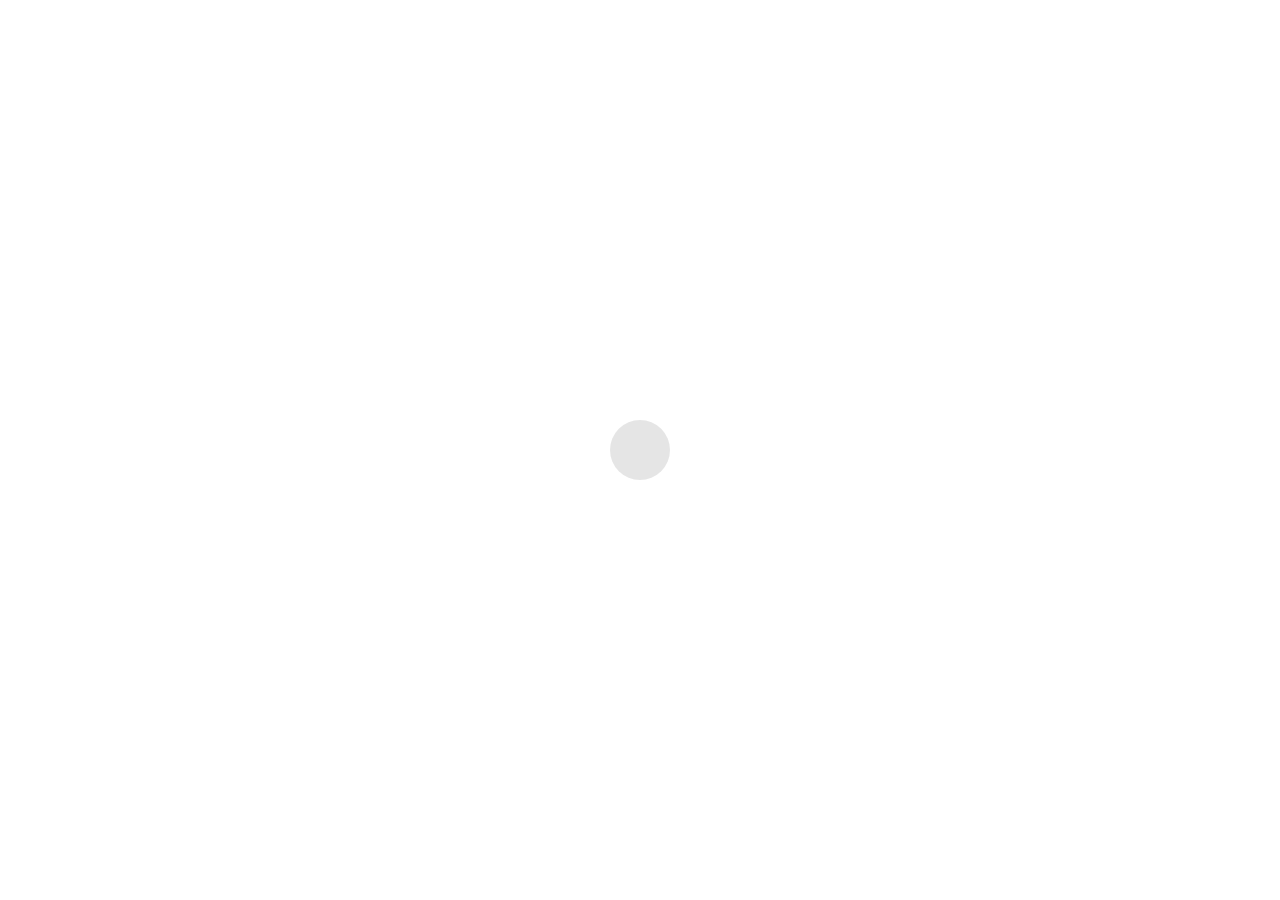
<file: index.html>
<!DOCTYPE HTMl>
<html>

<head>

<title> ame-series </title>
<meta charset="utf-8">
    <!--responsive-->
    <meta name="viewport" content="width=device-width, height=device-height, initial-scale=1,maximum-scale=1,user-scalable=no">
    <meta http-equiv="X-UA-Compatible" content="IE=edge,chrome=1">
    <meta name="HandheldFriendly" content="true">
   
    <!--CSS-->
    <link rel="stylesheet" href="/css/bootstrap.min.css">
	<link rel="stylesheet" href="/css/uikit.min.css">
	<link rel="stylesheet" href="/css/materialize.min.css">
	
	<!--<link rel="stylesheet" href="https://stackpath.bootstrapcdn.com/bootstrap/4.4.0/css/bootstrap.min.css">-->
	
	
	<!--jQuery-->
    <script src="https://ajax.googleapis.com/ajax/libs/jquery/3.5.1/jquery.min.js"></script>
    
    <script src="https://code.jquery.com/jquery-3.5.1.min.js"
			integrity="sha256-9/aliU8dGd2tb60SsuvixeV4y/faTqgFtohetphbbj0="
			crossorigin="anonyous"></script>
	
	
	<link rel="stylesheet" href="/css/styles.css">
	<script type="text/javascript" src="/topbar.js"></script>

</head>


<body>

<div id="preload-page">
		<div id="preload-img" ><img id="preload-img" src="/images/preload-img.jpg">
			<div id="progress1" class="progress">
				<div style="background:white" class="indeterminate"></div>
			</div>
		</div>
		<div class="uk-position-center" id="preloader-cover">
			<div id="preloader"></div>
		</div>
</div>

<main>
<div uk-scrollspy="cls:uk-animation-fade; target:>.holder; delay:200; repeat:true;">
  <div id="slide-body" class="holder">
 
	
	
	<div id="live-exhibi" class="holder">
		<a id="home" href="#" >home</a>
		<a id="exhibition-link" href="#" >exhibition</a>
		<a id="works"  href="#">works</a>
		<a id="contact" href="#" >contact</a>
		<a id="bio" href="#" >bio</a>
		
		
		
		
		<div id="exhibition">
			
			<div id="slide1a" class="uk-cover-container holder">
		<div class="uk-visible-toggle uk-overflow-hidden uk-light" tabindex="-1" uk-slideshow=" animation:slide; duration:100; autoplay:true; center:true; velocity:0.1000; autoplay-interval:10000; pause-on-hover:true;">
			
				<ul class="uk-slideshow-items" uk-height-viewport="offset-top:true; offset-bottom:16;">
					<li>
						<img id="slideshow-img" data-src="/images/apre1.jpg" uk-img>
							
							<a id="apree" style="background:#00838f" class="uk-label" >APREE</a>
								<div class="uk-overflow-auto" id="apree-note">
									<article>gdfkffjhgdjhdgjgfghjgfggfttuytyuiuyiuyiu</br>
											 dfkffjhgdjhdgjgfghjgfggfttuytyuiuyi</br>
											 dfkffjhgdjhdgjgfghjgfggfttuytyuiuyi</br>
											 dfkffjhgdjhdgjgfghjgfggfttuytyuiuyi</br>
											 dfkffjhgdjhdgjgfghjgfggfttuytyuiuyi</br>
											 dfkffjhgdjhdgjgfghjgfggfttuytyuiuyi</br>
											 dfkffjhgdjhdgjgfghjgfggfttuytyuiuyi</br>
									</article>
								</div>
							
							<a id="download" href="/apre/apre1.jpg" download="my african woman...amehegwuh"><span class="uk-icon-link teal-text text-darken-3" uk-icon="icon:download; ratio:.8;"></span></a>
							<a id="kart" href="#karttoggle" uk-toggle><span class="uk-icon-link teal-text text-darken-3" uk-icon="icon:cart; ratio:.8;"></span></a>
						
												
							<div id="karttoggle" class="uk-modal-container" uk-modal>
							<div id="modal-dialog" class="uk-modal-dialog uk-position-small uk-position-center" uk-grid>
									<form action="/success-page" id="modal-form" name="purchase request" data-netlify="true" method="POST">
									<img name="image" id="modal-img" data-src="/images/apre1.jpg" width="40%" height="30%"  uk-img>
									<h2 class="uk-position-small uk-position-center">PURCHASE REQUEST</h2>
									<h3>MY AFRICAN WOMAN</h3>
									<h4>2017</h4>
									<input name="MY AFRICAN WOMAN-2017[]" id="type-input" type="text" placeholder="type" required list="type">
										<datalist id="type">
											<option value="canvas"> canvas </option>
										</datalist>
									<input name="email" id="email-input" type="email" placeholder="email" required>
									<input name="location" id="location-input" type="text" placeholder="state-country" required>
									<button class="uk-button-default" type="submit">send</button>
									</form>
								<button class="uk-modal-close-outside" type="button" uk-close></button>
							</div>	
							</div>
					</li>
					<li>
						<img id="slideshow-img" data-src="/images/apre2.jpg" uk-img>
							<a id="apree" style="background:teal" class="uk-label" >APREE</a>
								<div class="uk-overflow-auto" id="apree-note">
									<article>gdfkffjhgdjhdgjgfghjgfggfttuytyuiuyiuyiu</br>
											 dfkffjhgdjhdgjgfghjgfggfttuytyuiuyi</br>
											 dfkffjhgdjhdgjgfghjgfggfttuytyuiuyi</br>
											 dfkffjhgdjhdgjgfghjgfggfttuytyuiuyi</br>
											 dfkffjhgdjhdgjgfghjgfggfttuytyuiuyi</br>
											 dfkffjhgdjhdgjgfghjgfggfttuytyuiuyi</br>
											 dfkffjhgdjhdgjgfghjgfggfttuytyuiuyi</br>
									</article>
								</div>
							
							<a id="download" href="/apre/apre2.jpg" download="my african woman...amehegwuh"><span class="uk-icon-link teal-text text-darken-3" uk-icon="icon:download; ratio:.8;"></span></a>
							<a id="kart1" href="#karttoggle1" uk-toggle><span class="uk-icon-link teal-text text-darken-3" uk-icon="icon:cart; ratio:.8;"></span></a>
						
												
							<div id="karttoggle1" class="uk-modal-container" uk-modal>
							<div id="modal-dialog" class="uk-modal-dialog uk-position-small uk-position-center" uk-grid>
									<form action="/success-page" id="modal-form" name="purchase request" data-netlify="true" method="POST">
									<img name="image" id="modal-img" data-src="/images/apre2.jpg" width="40%" height="30%"  uk-img>
									<h2 class="uk-position-small uk-position-center">PURCHASE REQUEST</h2>
									<h3>MY AFRICAN WOMAN</h3>
									<h4>2017</h4>
									<input name="MY AFRICAN WOMAN-2017[]" id="type-input" type="text" placeholder="type" required list="type">
										<datalist id="type">
											<option value="canvas"> canvas </option>
										</datalist>
									<input name="email" id="email-input" type="email" placeholder="email" required>
									<input name="location" id="location-input" type="text" placeholder="state-country" required>
									<button class="uk-button-default" type="submit">send</button>
									</form>
								<button class="uk-modal-close-outside" type="button" uk-close></button>
							</div>	
							</div>
					</li>
					<li>
						<img id="slideshow-img" data-src="/images/apre3.jpg" uk-img>
							<a id="apree" style="background:teal" class="uk-label" >APREE</a>
								<div class="uk-overflow-auto" id="apree-note">
									<article>gdfkffjhgdjhdgjgfghjgfggfttuytyuiuyiuyiu</br>
											 dfkffjhgdjhdgjgfghjgfggfttuytyuiuyi</br>
											 dfkffjhgdjhdgjgfghjgfggfttuytyuiuyi</br>
											 dfkffjhgdjhdgjgfghjgfggfttuytyuiuyi</br>
											 dfkffjhgdjhdgjgfghjgfggfttuytyuiuyi</br>
											 dfkffjhgdjhdgjgfghjgfggfttuytyuiuyi</br>
											 dfkffjhgdjhdgjgfghjgfggfttuytyuiuyi</br>
									</article>
								</div>
							
							<a id="download" href="/apre/apre3.jpg" download="my african woman...amehegwuh"><span class="uk-icon-link teal-text text-darken-3" uk-icon="icon:download; ratio:.8;"></span></a>
							<a id="kart2" href="#karttoggle2" uk-toggle><span class="uk-icon-link teal-text  text-darken-3" uk-icon="icon:cart; ratio:.8;"></span></a>
						
						
							<div id="karttoggle2" class="uk-modal-container" uk-modal>
							<div id="modal-dialog" class="uk-modal-dialog uk-position-small uk-position-center" uk-grid>
									<form action="/success-page" id="modal-form" name="purchase request" data-netlify="true" method="POST">
									<img name="image" id="modal-img" data-src="/images/apre3.jpg" width="40%" height="30%"  uk-img>
									<h2 class="uk-position-small uk-position-center">PURCHASE REQUEST</h2>
									<h3>MY AFRICAN WOMAN</h3>
									<h4>2017</h4>
									<input name="MY AFRICAN WOMAN-2017[]" id="type-input" type="text" placeholder="type" required list="type">
										<datalist id="type">
											<option value="canvas"> canvas </option>
										</datalist>
									<input name="email" id="email-input" type="email" placeholder="email" required>
									<input name="location" id="location-input" type="text" placeholder="state-country" required>
									<button class="uk-button-default" type="submit">send</button>
									</form>
								<button class="uk-modal-close-outside" type="button" uk-close></button>
							</div>	
							</div>
					</li>
					<li>
						<img id="slideshow-img" data-src="/images/apre4.jpg" uk-img >
							<a id="apree" style="background:teal" class="uk-label" >APREE</a>
								<div class="uk-overflow-auto" id="apree-note">
									<article>gdfkffjhgdjhdgjgfghjgfggfttuytyuiuyiuyiu</br>
											 dfkffjhgdjhdgjgfghjgfggfttuytyuiuyi</br>
											 dfkffjhgdjhdgjgfghjgfggfttuytyuiuyi</br>
											 dfkffjhgdjhdgjgfghjgfggfttuytyuiuyi</br>
											 dfkffjhgdjhdgjgfghjgfggfttuytyuiuyi</br>
											 dfkffjhgdjhdgjgfghjgfggfttuytyuiuyi</br>
											 dfkffjhgdjhdgjgfghjgfggfttuytyuiuyi</br>
									</article>
								</div>
							
							<a id="download" href="/apre/apre4.jpg" download="my african woman...amehegwuh"><span class="uk-icon-link teal-text text-darken-3" uk-icon="icon:download; ratio:.8;"></span></a>
							<a id="kart3" href="#karttoggle3" uk-toggle><span class="uk-icon-link teal-text text-darken-3" uk-icon="icon:cart; ratio:.8;"></span></a>
							
						
							<div id="karttoggle3" class="uk-modal-container" uk-modal>
							<div id="modal-dialog" class="uk-modal-dialog uk-position-small uk-position-center" uk-grid>
									<form action="/success-page" id="modal-form" name="purchase request" data-netlify="true" method="POST">
									<img name="image" id="modal-img" data-src="/images/apre4.jpg" width="40%" height="30%"  uk-img>
									<h2 class="uk-position-small uk-position-center">PURCHASE REQUEST</h2>
									<h3>MY AFRICAN WOMAN</h3>
									<h4>2017</h4>
									<input name="MY AFRICAN WOMAN-2017[]" id="type-input" type="text" placeholder="type" required list="type">
										<datalist id="type">
											<option value="canvas"> canvas </option>
										</datalist>
									<input name="email" id="email-input" type="email" placeholder="email" required>
									<input name="location" id="location-input" type="text" placeholder="state-country" required>
									<button class="uk-button-default" type="submit">send</button>
									</form>
								<button class="uk-modal-close-outside" type="button" uk-close></button>
							</div>	
							</div>
					</li>
					<li>
						<img id="slideshow-img" data-src="/images/apre5.jpg" uk-img>
							<a id="apree" style="background:teal" class="uk-label" >APREE</a>
								<div class="uk-overflow-auto" id="apree-note">
									<article>gdfkffjhgdjhdgjgfghjgfggfttuytyuiuyiuyiu</br>
											 dfkffjhgdjhdgjgfghjgfggfttuytyuiuyi</br>
											 dfkffjhgdjhdgjgfghjgfggfttuytyuiuyi</br>
											 dfkffjhgdjhdgjgfghjgfggfttuytyuiuyi</br>
											 dfkffjhgdjhdgjgfghjgfggfttuytyuiuyi</br>
											 dfkffjhgdjhdgjgfghjgfggfttuytyuiuyi</br>
											 dfkffjhgdjhdgjgfghjgfggfttuytyuiuyi</br>
									</article>
								</div>
							
							<a id="download" href="/apre/apre5.jpg" download="my african woman...amehegwuh"><span class="uk-icon-link teal-text text-darken-3" uk-icon="icon:download; ratio:.8;"></span></a>
							<a id="kart4" href="#karttoggle4" uk-toggle><span class="uk-icon-link teal-text text-darken-3" uk-icon="icon:cart; ratio:.8;"></span></a>
						
						
							<div id="karttoggle4" class="uk-modal-container" uk-modal>
							<div id="modal-dialog" class="uk-modal-dialog uk-position-small uk-position-center" uk-grid>
									<form action="/success-page" id="modal-form" name="purchase request" data-netlify="true" method="POST">
									<img name="image" id="modal-img" data-src="/images/apre5.jpg" width="40%" height="30%"  uk-img>
									<h2 class="uk-position-small uk-position-center">PURCHASE REQUEST</h2>
									<h3>MY AFRICAN WOMAN</h3>
									<h4>2017</h4>
									<input name="MY AFRICAN WOMAN-2017[]" id="type-input" type="text" placeholder="type" required list="type">
										<datalist id="type">
											<option value="canvas"> canvas </option>
										</datalist>
									<input name="email" id="email-input" type="email" placeholder="email" required>
									<input name="location" id="location-input" type="text" placeholder="state-country" required>
									<button class="uk-button-default" type="submit">send</button>
									</form>
								<button class="uk-modal-close-outside" type="button" uk-close></button>
							</div>	
							</div>
					</li>
				</ul>
				
				<a class="uk-position-center-left uk-position-small uk-hidden-hover" style="border-radius:50%; color:teal; box-shadow:0px .8px 18px 2px rgba(0,0,0,.2);" href="#" uk-slidenav-previous uk-slideshow-item="previous"></a>
				<a class="uk-position-center-right uk-position-small uk-hidden-hover" style="border-radius:50%; color:teal; box-shadow:0px .8px 18px 2px rgba(0,0,0,.2);" href="#" uk-slidenav-next uk-slideshow-item="next"></a>
			
			</div>
			</div>	
	

			
</div>
</div>

</div>
</div>
	
	

<div uk-scrollspy="cls:uk-animation-fade; target:>.holder; delay:200; repeat:true;">		
		<div id="slide1" class="holder uk-cover-container">
		<div class="uk-visible-toggle uk-overflow-hidden uk-light" tabindex="-1" uk-slideshow=" animation:scale; duration:100; autoplay:true; center:true; velocity:0.1000; autoplay-interval:8000; pause-on-hover:true;">
			
				<ul class="uk-slideshow-items" uk-height-viewport="offset-bottom:15;">
					<li>
						<img id="slideshow-img" data-src="/images/apre1.jpg" uk-img>
						<div style="position:absolute; height:5%; bottom:0%; width:100%;  background:rgba(0,0,0,.005); opacity:1;" class="uk-overlay uk-overlay-primary uk-position-bottom uk-light uk-transition-slide-bottom-right">
							<a id="download" href="/apre/apre1.jpg" download="my african woman...amehegwuh"><span class="uk-icon-link" uk-icon="icon:download; ratio:.8;"></span></a>
							<a id="kart" href="#karttoggle" uk-toggle><span class="uk-icon-link" uk-icon="icon:cart; ratio:.8;"></span></a>
							</div>
												
							<div id="karttoggle" class="uk-modal-container" uk-modal>
							<div id="modal-dialog" class="uk-modal-dialog uk-position-small uk-position-center" uk-grid>
									<form action="/success-page" id="modal-form" name="purchase request" data-netlify="true" method="POST">
									<img name="image" id="modal-img" data-src="/images/apre1.jpg" width="40%" height="30%"  uk-img>
									<h2 class="uk-position-small uk-position-center">PURCHASE REQUEST</h2>
									<h3>MY AFRICAN WOMAN</h3>
									<h4>2017</h4>
									<input name="MY AFRICAN WOMAN-2017[]" id="type-input" type="text" placeholder="type" required list="type">
										<datalist id="type">
											<option value="canvas"> canvas </option>
										</datalist>
									<input name="email" id="email-input" type="email" placeholder="email" required>
									<input name="location" id="location-input" type="text" placeholder="state-country" required>
									<button class="uk-button-default" type="submit">send</button>
									</form>
								<button class="uk-modal-close-outside" type="button" uk-close></button>
							</div>	
							</div>
					</li>
					<li>
						<img id="slideshow-img" data-src="/images/apre2.jpg" style="width:100%; height:100%;" uk-img>
						<div style="position:absolute; height:5%; bottom:0%; width:100%;  background:rgba(0,0,0,.005); opacity:1;" class="uk-overlay uk-overlay-primary uk-position-bottom uk-transition-slide-bottom-right">
							<a id="download" href="/apre/apre2.jpg" download="my african woman...amehegwuh"><span class="uk-icon-link" uk-icon="icon:download; ratio:.8;"></span></a>
							<a id="kart1" href="#karttoggle1" uk-toggle><span class="uk-icon-link" uk-icon="icon:cart; ratio:.8;"></span></a>
						</div>
												
							<div id="karttoggle1" class="uk-modal-container" uk-modal>
							<div id="modal-dialog" class="uk-modal-dialog uk-position-small uk-position-center" uk-grid>
									<form action="/success-page" id="modal-form" name="purchase request" data-netlify="true" method="POST">
									<img name="image" id="modal-img" data-src="/images/apre2.jpg" width="40%" height="30%"  uk-img>
									<h2 class="uk-position-small uk-position-center">PURCHASE REQUEST</h2>
									<h3>MY AFRICAN WOMAN</h3>
									<h4>2017</h4>
									<input name="MY AFRICAN WOMAN-2017[]" id="type-input" type="text" placeholder="type" required list="type">
										<datalist id="type">
											<option value="canvas"> canvas </option>
										</datalist>
									<input name="email" id="email-input" type="email" placeholder="email" required>
									<input name="location" id="location-input" type="text" placeholder="state-country" required>
									<button class="uk-button-default" type="submit">send</button>
									</form>
								<button class="uk-modal-close-outside" type="button" uk-close></button>
							</div>	
							</div>
					</li>
					<li>
						<img id="slideshow-img" data-src="/images/apre3.jpg" style="width:100%; height:100%;" uk-img>
						<div style="position:absolute; height:5%; bottom:0%; width:100%;  background:rgba(0,0,0,.005); opacity:1;" class="uk-overlay uk-overlay-primary  uk-position-bottom uk-transition-slide-bottom-right">
							<a id="download" href="/apre/apre3.jpg" download="my african woman...amehegwuh"><span class="uk-icon-link" uk-icon="icon:download; ratio:.8;"></span></a>
							<a id="kart2" href="#karttoggle2" uk-toggle><span class="uk-icon-link" uk-icon="icon:cart; ratio:.8;"></span></a>
						</div>
						
							<div id="karttoggle2" class="uk-modal-container" uk-modal>
							<div id="modal-dialog" class="uk-modal-dialog uk-position-small uk-position-center" uk-grid>
									<form action="/success-page" id="modal-form" name="purchase request" data-netlify="true" method="POST">
									<img name="image" id="modal-img" data-src="/images/apre3.jpg" width="40%" height="30%"  uk-img>
									<h2 class="uk-position-small uk-position-center">PURCHASE REQUEST</h2>
									<h3>MY AFRICAN WOMAN</h3>
									<h4>2017</h4>
									<input name="MY AFRICAN WOMAN-2017[]" id="type-input" type="text" placeholder="type" required list="type">
										<datalist id="type">
											<option value="canvas"> canvas </option>
										</datalist>
									<input name="email" id="email-input" type="email" placeholder="email" required>
									<input name="location" id="location-input" type="text" placeholder="state-country" required>
									<button class="uk-button-default" type="submit">send</button>
									</form>
								<button class="uk-modal-close-outside" type="button" uk-close></button>
							</div>	
							</div>
					</li>
					<li>
						<img id="slideshow-img" data-src="/images/apre4.jpg" style="width:100%; height:100%;" uk-img>
						<div style="position:absolute; height:5%; bottom:0%; width:100%;  background:rgba(0,0,0,.005); opacity:1;" class="uk-overlay uk-overlay-primary  uk-position-bottom uk-transition-slide-bottom-right">
							<a id="download" href="/apre/apre4.jpg" download="my african woman...amehegwuh"><span class="uk-icon-link" uk-icon="icon:download; ratio:.8;"></span></a>
							<a id="kart3" href="#karttoggle3" uk-toggle><span class="uk-icon-link" uk-icon="icon:cart; ratio:.8;"></span></a>
							</div>
						
							<div id="karttoggle3" class="uk-modal-container" uk-modal>
							<div id="modal-dialog" class="uk-modal-dialog uk-position-small uk-position-center" uk-grid>
									<form action="/success-page" id="modal-form" name="purchase request" data-netlify="true" method="POST">
									<img name="image" id="modal-img" data-src="/images/apre4.jpg" width="40%" height="30%"  uk-img>
									<h2 class="uk-position-small uk-position-center">PURCHASE REQUEST</h2>
									<h3>MY AFRICAN WOMAN</h3>
									<h4>2017</h4>
									<input name="MY AFRICAN WOMAN-2017[]" id="type-input" type="text" placeholder="type" required list="type">
										<datalist id="type">
											<option value="canvas"> canvas </option>
										</datalist>
									<input name="email" id="email-input" type="email" placeholder="email" required>
									<input name="location" id="location-input" type="text" placeholder="state-country" required>
									<button class="uk-button-default" type="submit">send</button>
									</form>
								<button class="uk-modal-close-outside" type="button" uk-close></button>
							</div>	
							</div>
					</li>
					<li>
						<img id="slideshow-img" data-src="/images/apre5.jpg" style="width:100%; height:100%;" uk-img>
						<div style="position:absolute; height:0%; bottom:0%; width:100%;  background:rgba(0,0,0,.005); opacity:1;" class="uk-overlay uk-overlay-primary  uk-position-bottom uk-transition-slide-bottom-right">
							<a id="download" href="/apre/apre5.jpg" download="my african woman...amehegwuh"><span class="uk-icon-link" uk-icon="icon:download; ratio:.8;"></span></a>
							<a id="kart4" href="#karttoggle4" uk-toggle><span class="uk-icon-link" uk-icon="icon:cart; ratio:.8;"></span></a>
							</div>
						
							<div id="karttoggle4" class="uk-modal-container" uk-modal>
							<div id="modal-dialog" class="uk-modal-dialog uk-position-small uk-position-center" uk-grid>
									<form action="/success-page" id="modal-form" name="purchase request" data-netlify="true" method="POST">
									<img name="image" id="modal-img" data-src="/images/apre5.jpg" width="40%" height="30%"  uk-img>
									<h2 class="uk-position-small uk-position-center">PURCHASE REQUEST</h2>
									<h3>MY AFRICAN WOMAN</h3>
									<h4>2017</h4>
									<input name="MY AFRICAN WOMAN-2017[]" id="type-input" type="text" placeholder="type" required list="type">
										<datalist id="type">
											<option value="canvas"> canvas </option>
										</datalist>
									<input name="email" id="email-input" type="email" placeholder="email" required>
									<input name="location" id="location-input" type="text" placeholder="state-country" required>
									<button class="uk-button-default" type="submit">send</button>
									</form>
								<button class="uk-modal-close-outside" type="button" uk-close></button>
							</div>	
							</div>
					</li>
				</ul>
				
				<a class="uk-position-center-left uk-position-small uk-hidden-hover" href="#" uk-slidenav-previous uk-slideshow-item="previous"></a>
				<a class="uk-position-center-right uk-position-small uk-hidden-hover" href="#" uk-slidenav-next uk-slideshow-item="next"></a>
	</div>		
	</div>
	
</div>

<a id="apree1" style="background:#00838f;" class="uk-label" >APREE</a>
		<div class="uk-overflow-auto" id="apree-note1">
			<article>gdfkffjhgdjhdgjgfghjgfggfttuytyuiuyiuyiu</br>
					 dfkffjhgdjhdgjgfghjgfggfttuytyuiuyi</br>
					 dfkffjhgdjhdgjgfghjgfggfttuytyuiuyi</br>
					 dfkffjhgdjhdgjgfghjgfggfttuytyuiuyi</br>
					 dfkffjhgdjhdgjgfghjgfggfttuytyuiuyi</br>
					 dfkffjhgdjhdgjgfghjgfggfttuytyuiuyi</br>
					 dfkffjhgdjhdgjgfghjgfggfttuytyuiuyi</br>
			</article>
		</div>

	

<h6 id="h61">&copy; 2018-2020</h6>
<h6 id="h62">Ameh Egwuh</h6>

	<div class="pulse" id="top-scroll">
        <a id="top" href="#"><span class="glyphicon glyphicon-option-vertical blue-grey-text text-darken-1"></span></a>	
	</div>
	
		
	<!--UKIT WORKS-->
		
		
		

   <!--jAVASCRIPT-->
	<script src="/js/bootstrap.min.js"></script>
	<script src="/js/uikit.min.js"></script>
	<script src="/js/uikit-icons.min.js"></script>
	<script src="/js/materialize.min.js"></script>
	
	
</main>	
</body>




 


</html>
</file>
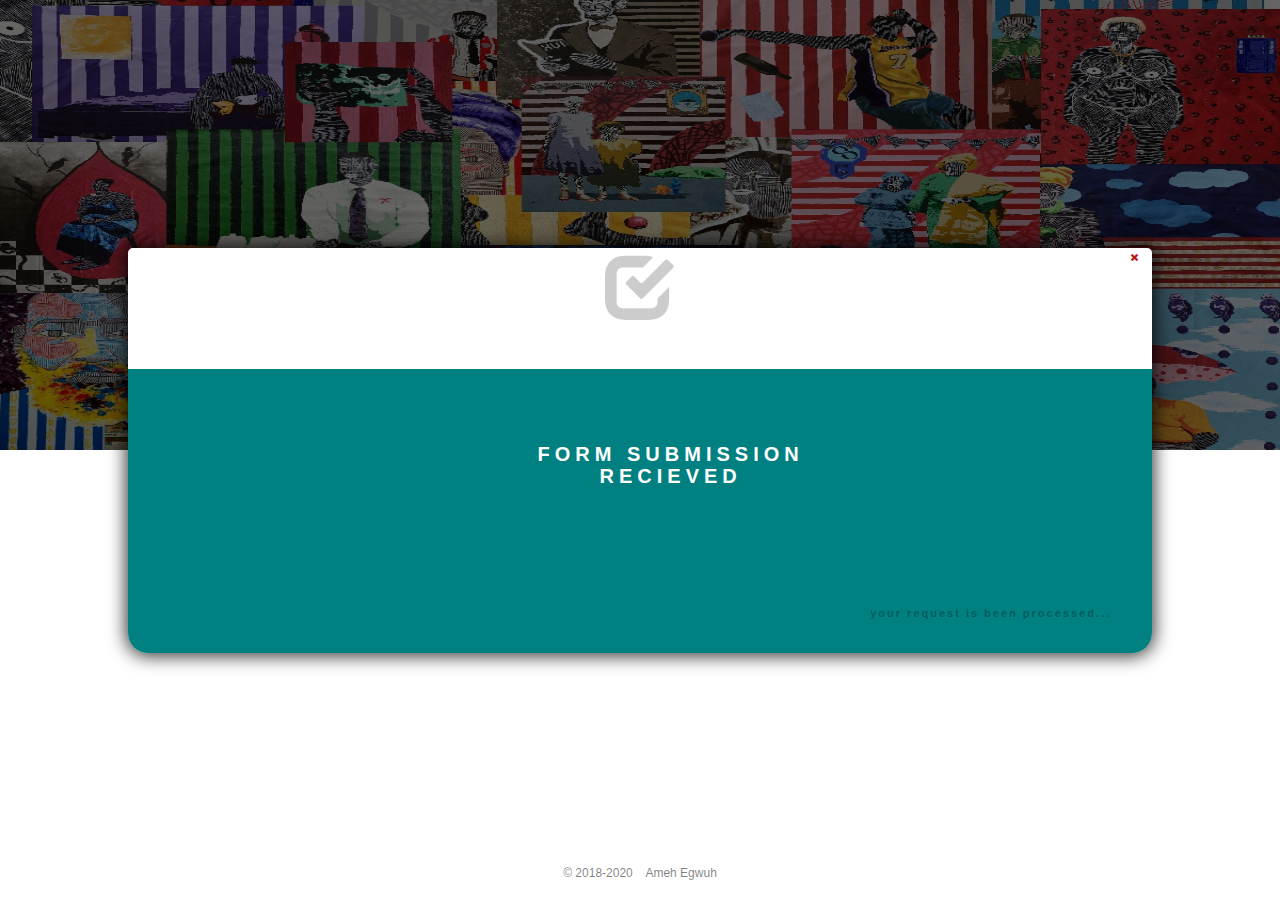
<file: success-page/index.html>
<!DOCTYPE HTMl>
<html>

<head>

<title> form-success </title>
<meta charset="utf-8">
    <!--responsive-->
    <meta name="viewport" content="width=device-width, height=device-height, initial-scale=1,maximum-scale=1,user-scalable=no">
    <meta http-equiv="X-UA-Compatible" content="IE=edge,chrome=1">
    <meta name="HandheldFriendly" content="true">
   
    <!--CSS-->
    <link rel="stylesheet" href="/success-page/css/bootstrap.min.css">
	<link rel="stylesheet" href="/success-page/css/uikit.min.css">
	<link rel="stylesheet" href="/success-page/css/materialize.min.css">
	
	<!--<link rel="stylesheet" href="https://stackpath.bootstrapcdn.com/bootstrap/4.4.0/css/bootstrap.min.css">-->
	
	<!--jQuery-->
    <script src="https://ajax.googleapis.com/ajax/libs/jquery/3.5.1/jquery.min.js"></script>
    
    <script src="https://code.jquery.com/jquery-3.5.1.min.js"
			integrity="sha256-9/aliU8dGd2tb60SsuvixeV4y/faTqgFtohetphbbj0="
			crossorigin="anonyous"></script>
	
	
	
	<link rel="stylesheet" href="/success-page/css/styles.css">
	<script type="text/javascript" src="/success-page/topbar.js"></script>

</head>


<body>


<div id="success" uk-scrollspy="cls:uk-animation-fade; target:>.holder; delay:120; repeat:true;">
   
      
	  <div id="bullhorn" class="holder uk-overflow-hidden uk-position-top-center"> 
			<span  class="glyphicon glyphicon-check"></span>
	  </div>
	 <h1 class="holder"> form submission</br>recieved</h1>  
	 <h2 class="holder">your request is been processed...</h2>  
 </div>


<div uk-scrollspy="cls:uk-animation-fade; target:>.holder; delay:80; repeat:true;">
	  <img id="topimg" class="holder" src="/success-page/images/Logo1.jpg">
</div>					

	   <a id="prev" href="#" ><span class=" red-text text-darken-4 glyphicon glyphicon-remove"></span><a>	
				
 
<h6 id="h61">&copy; 2018-2020</h6>
<h6 id="h62">Ameh Egwuh</h6>

 <!--UIKIT WORKS-->

 

	
	 <!--jAVASCRIPT-->
	<script src="/success-page/js/bootstrap.min.js"></script>
	<script src="/success-page/js/uikit.min.js"></script>
	<script src="/success-page/js/uikit-icons.min.js"></script>
	<script src="/success-page/js/materialize.min.js"></script>
	

</body>




 


</html>
</file>
<file: css/styles.css>
body{background:white;}

#preload-page{position:fixed; top:0%; left:0%; width:100%; height:100%; background:white; display:block; z-index:9999; overflow:hidden; }
#preload-img{position:absolute; width:100%; height:100%; display:none;}
#preloader-cover{position:absolute; display:block; width:60px; height:60px; background:transparent; opacity:1; border-radius:50%; animation:scally ease-out 1s infinite .2s alternate; }
#preloader{position:absolute; display:block; width:100%; height:100%; background:rgba(0,0,0,.1); border-radius:50%; animation:backchange ease-out 1s infinite .2s alternate-reverse; }

@keyframes backchange{
	25%{background:rgba(0,0,0,.08);}
	50%{background:rgba(0,0,0,.06);}
	75%{background:rgba(0,0,0,.04);}
	100%{background:rgba(0,0,0,.02);}
}
@keyframes scally{
		from{transform:scale(3.5,3.5);}
		to{transform:scale(1,1);}
	}

@media only screen and (min-width:768px){
	#offslide-btn{display:none;}

	#carousel-cover{display:none; position:absolute; height:10%; width:100%; background:black; opacity:.88; top:94%;}
    #year-carousel{display:none; position:fixed; bottom:1%; left:2%; height:13%; width:30%; background:transparent;}
	#slide-body{position:absolute; top:0%; height:100%; width:100%; left:0%; background:transparent;}
	 
	#live-exhibi{position:absolute; opacity:1; height:92%; top:0%; width:96%; left:2%; background:rgba(0,0,0,.05); box-shadow:0px .8px 18px 2px rgba(0,0,0,.5); border-radius:0px 0px 18px 18px; overflow:hidden;}
	#exhibition{position:absolute; width:100%; height:91%; opacity:1; background:white; top:0%; left:0%;}
	
	#home{position:absolute; font-weight:bold; color:rgba(0,0,0,.7); top:94%; left:16.7%; opacity:.75; font-size:10px; text-transform:uppercase; text-decoration:none; z-index:999;}
	#bio{position:absolute; font-weight:bold; color:rgba(0,0,0,.7); top:94%; left:14.7%; opacity:.75; font-size:10px; text-transform:uppercase; text-decoration:none; z-index:999;}
	#works{position:absolute; font-weight:bold; color:rgba(0,0,0,.7); top:94%; left:11.2%; opacity:.75; font-size:10px; text-transform:uppercase; text-decoration:none; z-index:999;}
	#exhibition-link{position:absolute; font-weight:bold; color:rgba(0,0,0,.7); top:94%; left:6.2%; opacity:.75; font-size:10px; text-transform:uppercase; text-decoration:none; z-index:999;}
	#contact{position:absolute; font-weight:bold; color:rgba(0,0,0,.7); top:94%; left:2%; opacity:.75; font-size:10px; text-transform:uppercase; text-decoration:none; z-index:999;}
	 
	
	
	 
	 #slide1a{position:absolute;  width:100%; background:transparent; display:block;}
	 #slide2a{position:absolute;  width:100%; background:transparent; display:none;}
	 #slide3a{position:absolute; width:100%; background:transparent; display:none;}
	 #slide1{display:none;}
	 #slide2{display:none;}
	 #slide3{display:none;}
	 
	#apree{position:absolute; top:12%; right:15%; color:white; font-size:10px; font-weight:bold; text-decoration:none; z-index:999;}
	#apree-note{position:absolute; top:20%; right:5%; width:15%; height:65%;  background:white; font-weight:normal; border-radius:0px 0px 28px 28px; border:1px solid rgba(0,0,0,.06); z-index:999;}
	article{position:absolute; right:5%; top:30%; color:rgba(0,0,0,.3); font-size:13px;}
	 
	 #slideshow-img{position:absolute; height:92%; width:35%;  top:5%; left:5%}
	 
	 p{position:absolute; bottom:60%; right:3%; font-size:12px;}
	 #download{position:absolute;  top:11%; right:13%; z-index:9999;}
	 #kart{position:absolute; top:11%; right:11%;}
	 #kart1{position:absolute; top:11%; right:11%;}
	 #kart2{position:absolute; top:11%; right:11%;}
	 #kart3{position:absolute; top:11%; right:11%;}
	 #kart4{position:absolute;top:11%; right:11%; }
	 
	 #modal-form{position:absolute; height:100%; width:100%;}
	 #modal-form>h2{font-size:16px; font-weight:bold; position:absolute; top:7%; letter-spacing:5px; text-align:center;}
	 #modal-form>h3{font-size:12px;  position:absolute; right:10%; top:20%;} 
	 #modal-form>h4{font-size:10px;  position:absolute; right:10.5%; top:26%;}
	 #modal-form>button{position:absolute; top:90%; right:8%; border-radius:25px; background:#424242;  border:2.5px solid #00838f; color:white; height:25px; font-size:15px;}
	 #modal-img{position:absolute; bottom:10%; width:30%; height:75%;  border:2.5px solid grey; filter:grayscale(10); opacity:.8;}
	 #modal-dialog{height:90%; width:90%; border-radius:25px 0px 25px 25px; background:#424242; }
	 #type-input{position:absolute; width:42%; left:50%; top:40%; color:white }
	 #email-input{position:absolute; width:42%; left:50%; top:52%; color:white }
     #location-input{position:absolute; width:42%; left:50%; top:65%; color:white; text-transform:capitalize; }
	 
	 
	 #h61{top:95%; color:rgba(0,0,0,.5); position:absolute; font-size:12px; left:44%; text-align:center; }
	 #h62{top:95%; color:rgba(0,0,0,.5); position:absolute; font-size:12px; right:44%; text-align:center; }
	 
	 #apree1{display:none; position:absolute; top:85%; left:2%; color:white; font-size:10px; font-weight:bold; text-decoration:none; z-index:999;}
	 #apree-note1{display:none; position:absolute; top:84%; left:.35%; width:99.30%; height:11%;  background:white; font-weight:normal; border-radius:0px 0px 18px 18px; box-shadow:0px .8px 18px 2px rgba(0,0,0,.2);}
	 article{position:absolute; right:5%; top:30%; color:rgba(0,0,0,.3); font-size:13px;}
	 
	 
	 #top-scroll{display:none;}
	 #top{display:none;}
	 
	 
	
}

@media only screen and (max-width:768px){
	 main{display:none;}
	 
	 #preload-page{width:100%; height:100%; display:block; z-index:9999;}
	 #preload-img{position:absolute; width:100%; height:100%;display:block;}
	 #preloader{position:absolute; top:90%; right:5%; width:28px; height:28px; border-radius:50px; background:blue; display:none;}
	 @keyframes rotator{
	 from{transform:rotate(0deg)}
	 to{transform:rotate(360deg)}
		}
	#progress1{position:absolute; top:75%; width:30%; left:35%; animation:change-progress linear 1s infinite 1s alternate; display:block;}
	@keyframes change-progress{
		25%{background:brown;}
		50%{background:purple;}
		75%{background:pink;}
		100%{background:indigo;}
	}

	 #slide-body{position:absolute; top:0%; height:100%; width:100%; background:white; }
	 
	 #live-exhibi{display:none;}
	 
	 #slide1{position:absolute;  width:98.50%; left:.75%; height:85%; background:transparent; display:block;}
	 #slide2{position:fixed; width:98.50% left:.75%; background:transparent; display:none;}
	 #slide3{position:fixed; width:98.50%; left:.75%; background:transparent; display:none;}
	 #slide1a{display:none;}
	 #slide2a{display:none;}
	 #slide3a{display:none;}
	 
	 #slideshow-img{position:absolute; height:100%; width:100%;  top:0%; left:%}
	 
	 p{position:absolute; bottom:60%; right:3%; font-size:12px;}
	 #download{position:absolute;  bottom:25%; right:9%;}
	 #kart{position:absolute; bottom:25%; right:5%;}
	 #kart1{position:absolute; bottom:25%; right:5%;}
	 #kart2{position:absolute; bottom:25%; right:5%;}
	 #kart3{position:absolute; bottom:25%; right:5%;}
	 #kart4{position:absolute; bottom:25%; right:5%;}
	 
	 #modal-form{position:absolute; height:100%; width:100%;}
	 #modal-form>h2{font-size:16px; font-weight:bold; position:absolute; top:7%; letter-spacing:5px; text-align:center;}
	 #modal-form>h3{font-size:12px;  position:absolute; right:10%; top:20%;} 
	 #modal-form>h4{font-size:10px;  position:absolute; right:10.5%; top:26%;}
	 #modal-form>button{position:absolute; top:90%; right:8%; border-radius:25px; background:#424242;  border:2px solid #00838f; color:white; height:25px; font-size:15px;}
	 #modal-img{position:absolute; bottom:25%; left:5%; filter:grayscale(10);  border:1.5px solid grey; opacity:.8;}
	 #modal-dialog{height:90%; width:90%; border-radius:25px 0px 25px 25px; background:#424242; }
	 #type-input{position:absolute; width:42%; left:50%; top:40%; color:white; }
	 #email-input{position:absolute; width:42%; left:50%; top:52%; color:white; }
     #location-input{position:absolute; width:42%; left:50%; top:65%; color:white; text-transform:capitalize; }
	 
	 
	 #top-scroll{position:absolute; top:7%;  background:white; opacity:1; width:10px; height:32px; border-radius:0px 8px 8px 0px;}
	 #top{position:absolute; top:15%; left:-28%; font-size:18px; font-weight:bold;}
	 
	 #apree1{position:absolute; top:85.75%; left:36%; color:white; font-size:10px; font-weight:bold; text-decoration:none; letter-spacing:15px; z-index:999;}
	 #apree-note1{position:absolute; top:85%; left:.35%; width:99.30%; height:4%;  background:rgba(0,0,0,.05); font-weight:normal; border-radius:0px 0px 18px 18px; box-shadow:0px .8px 18px 2px rgba(0,0,0,.5);}
	 article{position:absolute; right:5%; top:30%; color:rgba(0,0,0,.3); font-size:13px; display:none;}
	 
	 
	 #h61{top:93%; color:rgba(0,0,0,.5); position:absolute; font-size:12px; left:28.5%; text-align:center; }
	 #h62{top:93%; color:rgba(0,0,0,.5); position:absolute; font-size:12px; right:28.5%; text-align:center; }
  
	 
	 
	
}
</file>
<file: success-page/css/styles.css>
body{margin:0px; position:absolute; height:100%; width:100%; background:linear-gradient(black 50%, white 5%);}



@media only screen and (min-width:768px){

#bullhorn{position:absolute; font-size:70px; color:rgba(0,0,0,.2); top:-0.5%; }

h1{position:absolute; text-align:center; left:40%; color:white; font-weight:bold; font-size:20px; top:38%; letter-spacing:5px; text-transform:uppercase;}
h2{position:absolute; text-align:center; right:4%; color:rgba(0,0,0,.3); font-weight:bold; font-size:11px; top:80%; letter-spacing:2px;}

#topimg{position:absolute; height:50%; width:100%; opacity:.4; overflow:hidden; animation:scally 2.5s ease .5s infinite alternate; animation-delay:.2s;}
@keyframes scally{
		from{transform:scale(0.97,0.97);}
		to{transform:scale(1.0,1.0);}
	}

#success{position:absolute; height:45%; width:80%; left:10%; top:27.5%; background:linear-gradient(white 30%, teal 5%); box-shadow:0px .8px 18px 2px rgba(0,0,0,.8); border-radius:5px 5px 20px 20px; z-index:999; }

#prev{position:absolute; top:28%; right:11%; opacity:1; font-size:9px; z-index:999;}

#h61{top:95%; color:rgba(0,0,0,.5); position:absolute; font-size:12px; left:44%; text-align:center; }
#h62{top:95%; color:rgba(0,0,0,.5); position:absolute; font-size:12px; right:44%; text-align:center; }
 


}


@media only screen and (max-width:768px){


#bullhorn{position:absolute; font-size:65px; color:rgba(0,0,0,.2); top:-1%; }

h1{position:absolute; text-align:center; left:15%; color:white; font-weight:bold; font-size:16px; top:36%; letter-spacing:5px; text-transform:uppercase;}
h2{position:absolute; text-align:center; right:4%; color:rgba(0,0,0,.3); font-weight:bold; font-size:8px; top:80%; letter-spacing:2px;}

#topimg{position:absolute; height:50%; width:100%; opacity:.4; overflow:hidden; animation:scally 2.5s ease .5s infinite alternate; animation-delay:.2s;}
@keyframes scally{
		from{transform:scale(0.97,0.97);}
		to{transform:scale(1.0,1.0);}
	}
	
	
#success{position:absolute; height:45%; width:80%; left:10%; top:27.5%; background:linear-gradient(white 30%, teal 5%); box-shadow:0px .8px 18px 2px rgba(0,0,0,.8); border-radius:5px 5px 20px 20px; z-index:999; }



#prev{position:absolute; top:28%; right:11%; opacity:1; font-size:9px; z-index:999;}


#h61{top:95%; color:rgba(0,0,0,.5); position:absolute; font-size:12px; left:28.5%; text-align:center; }
#h62{top:95%; color:rgba(0,0,0,.5); position:absolute; font-size:12px; right:28.5%; text-align:center; }
  

}
</file>
